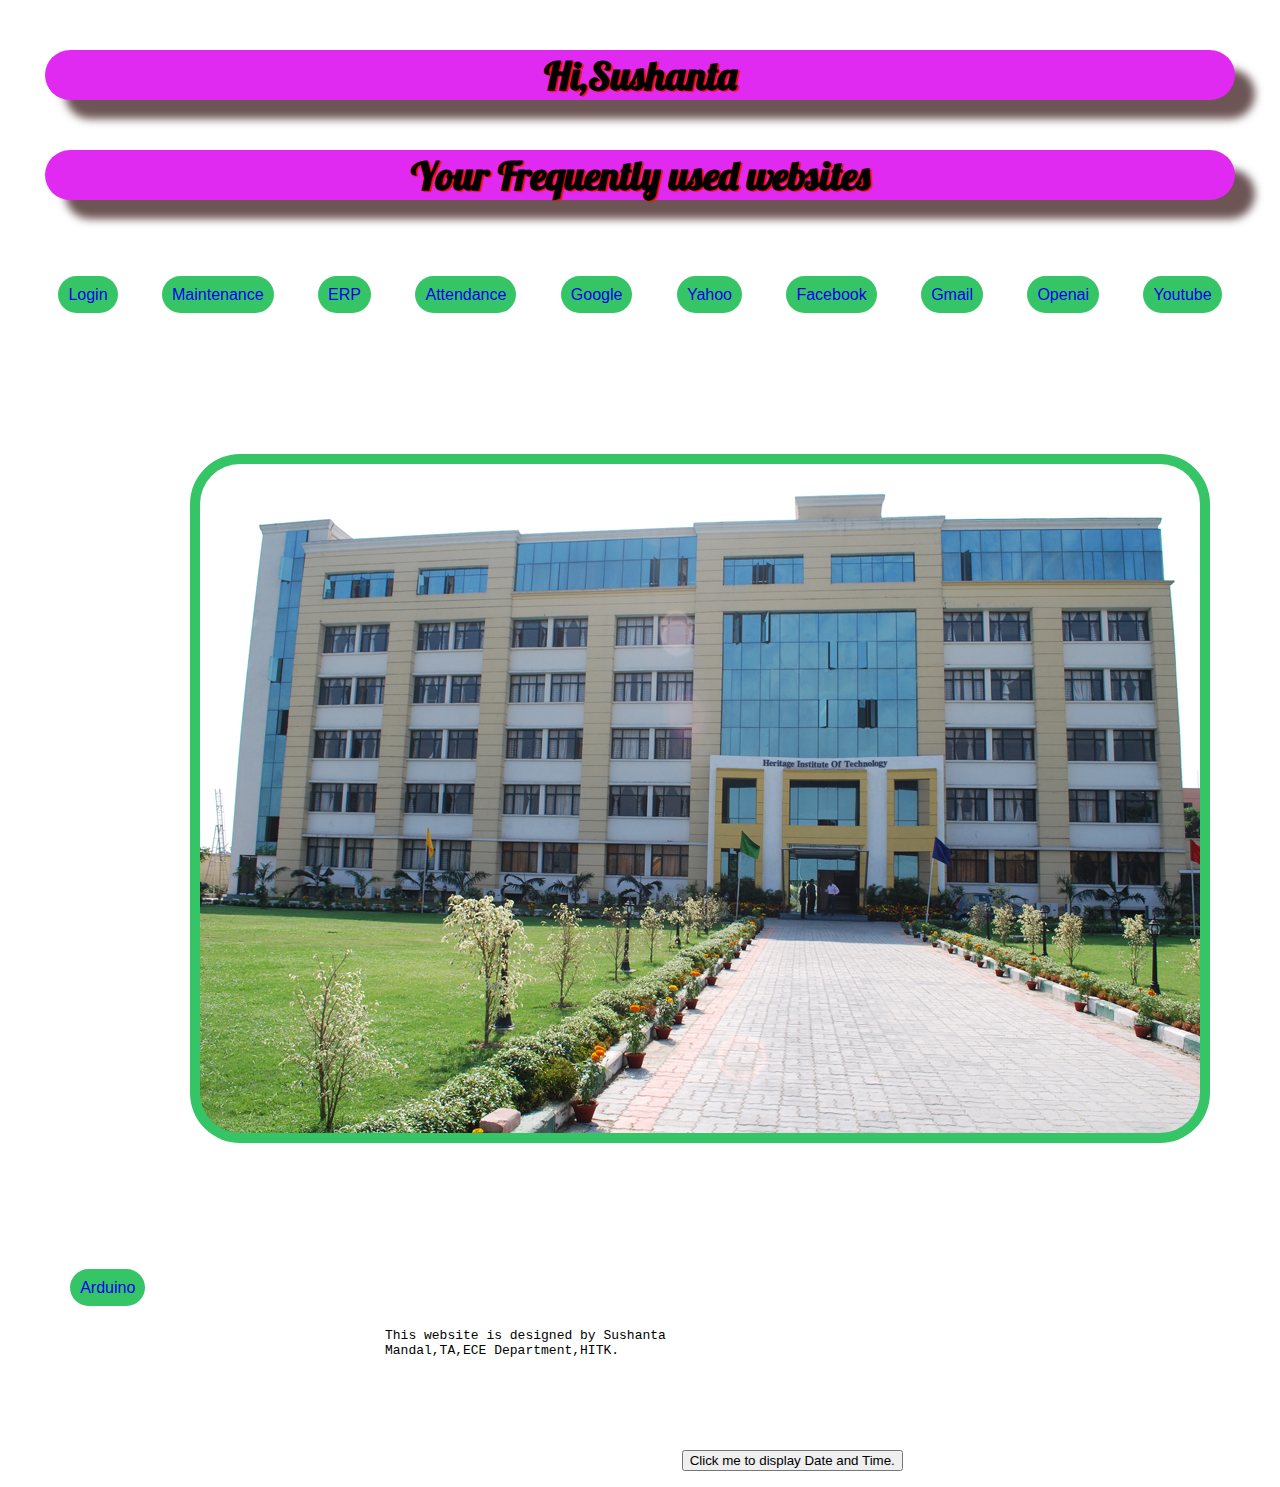
<file: index.html>
<!DOCTYPE html>
<html lang="en">


<head>
    <meta charset="UTF-8">
    <meta name="viewport" content="width=device-width, initial-scale=1.0">
    <title>My Frequently used website</title>
    <link rel="icon" href="../icon/favicon.ico">
    <link rel="stylesheet" href="../css/first.css">
    <!-- <link rel="preconnect" href="https://fonts.gstatic.com"> -->
    <!-- <link href="https://fonts.googleapis.com/css2?family=Nerko+One&display=swap" rel="stylesheet"> -->
    <link rel="preconnect" href="https://fonts.gstatic.com">
    <link href="https://fonts.googleapis.com/css2?family=Lobster&family=Nerko+One&display=swap" rel="stylesheet">


</head>


<body>
    <h1>Hi,Sushanta</h1>

    <h2>Your Frequently used websites</h2><br><br>
    <div class="container">
        <a href="http://10.10.10.10:8090/" class="atb" id="atb7" target="_blank">Login</a>
        <a href="http://172.16.0.6:5056/" class="atb" id="atb8" target="_blank">Maintenance</a>
        <a href="http://172.16.0.6:82/" class="atb" id="atb9" target="_blank"> ERP</a>
        <a href="http://172.16.0.6:8081/Form/Login.aspx" class="atb" id="atb10" target="_blank"> Attendance</a>
        <a href="https://www.google.com" class="atb" id="atb1" target="_blank"> Google</a>
        <a href="https://www.yahoo.com" class="atb" id="atb2" target="_blank"> Yahoo</a>
        <a href="https://www.Facebook.com" class="atb" id="atb3" target="_blank">Facebook</a>
        <a href="https://www.gmail.com" class="atb" id="atb4" target="_blank">Gmail</a>
        <a href="https://https://chat.openai.com/" class="atb" id="atb5" target="_blank">Openai</a>
        <a href="https://www.youtube.com/" class="atb" id="atb6" target="_blank">Youtube</a>
        <a href="https://docs.arduino.cc/arduino-cloud/" class="atb" id="atb11" target="_blank"> Arduino</a>

        <picture>
            <source media="(min-width:650px)" srcset="../image/HITK.png">
            <source media="(min-width:200px)" srcset="../image/hitk2.webp">
            <img class="atb" id="atb12" src="../image/HITK.png" alt="HITK Photo" style="width:auto;">
        </picture>

    </div><br>
    <embed id="atb13" src="../text.txt">

    <button type="button" onclick="document.getElementById('demo').innerHTML = Date()">
        Click me to display Date and Time.</button>

    <p id="demo"></p>
    


</body>

</html>
</file>
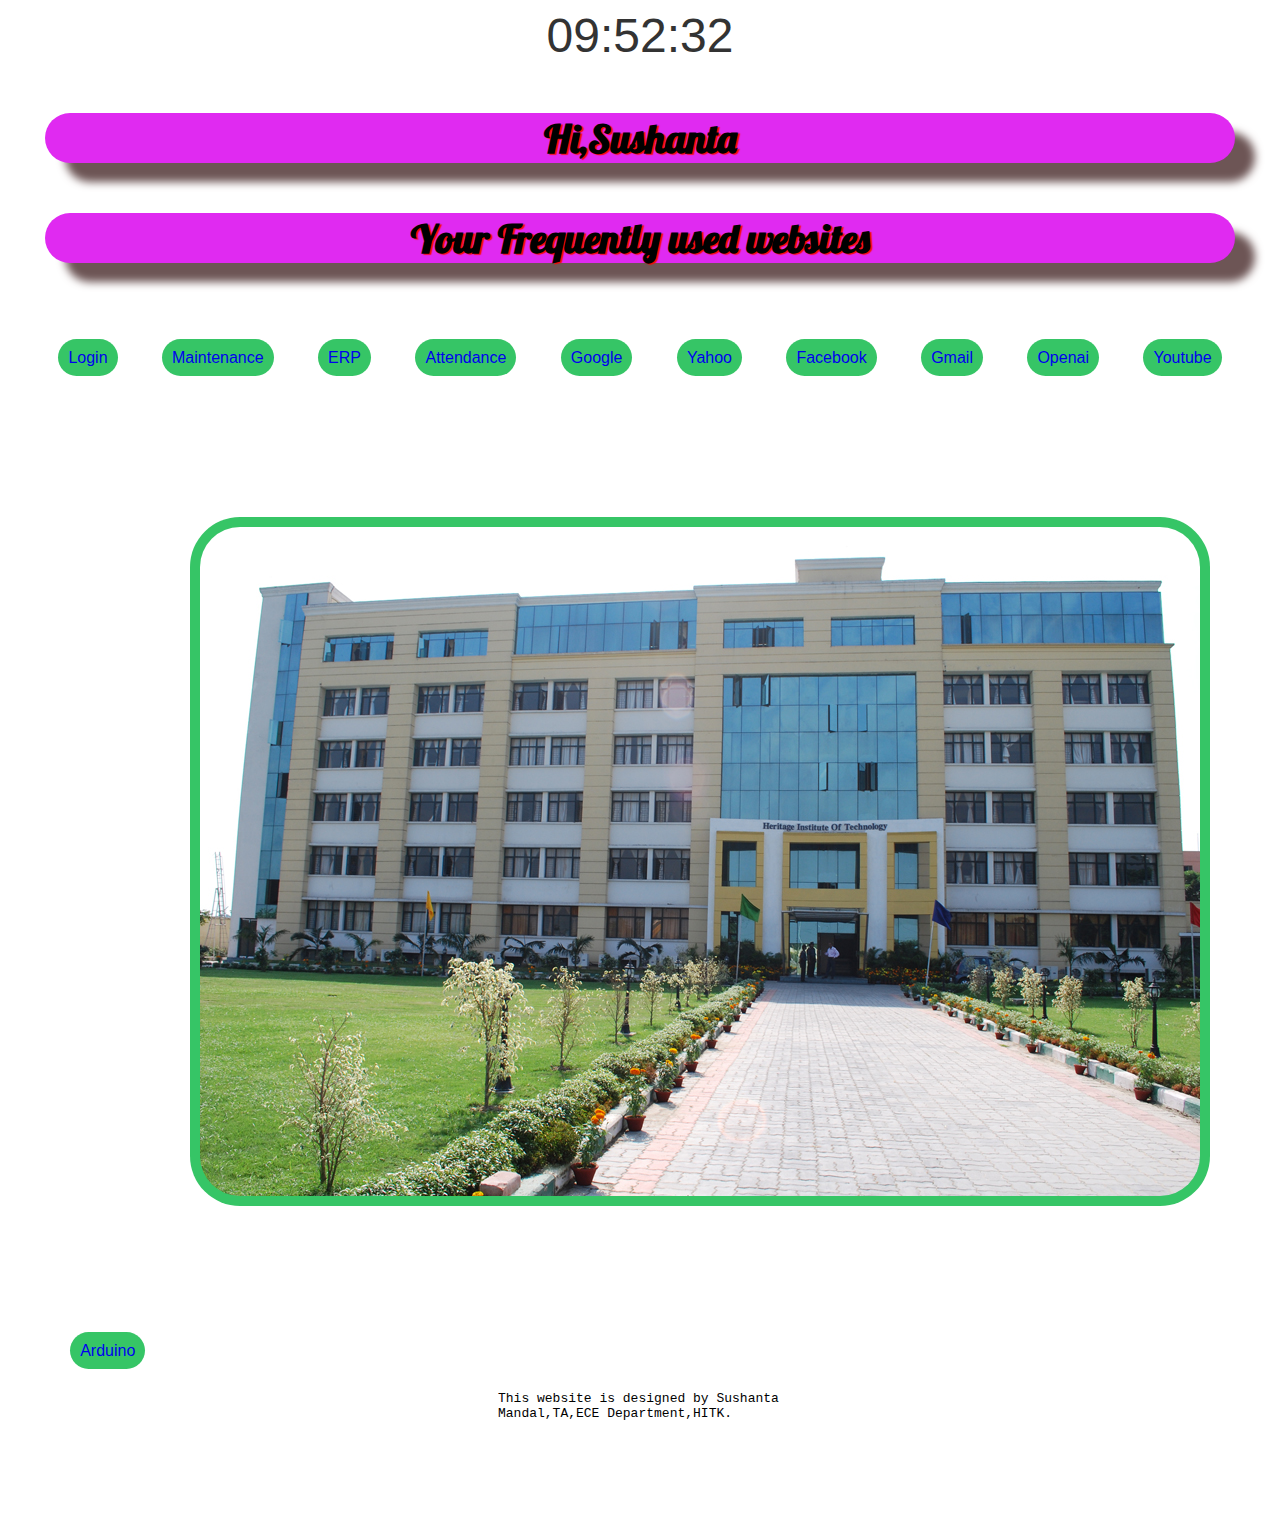
<file: html/index.html>
<!DOCTYPE html>
<html lang="en">


<head>
    <meta charset="UTF-8">
    <meta name="viewport" content="width=device-width, initial-scale=1.0">
    <title>My Frequently used website</title>
    <link rel="icon" href="../icon/favicon.ico">
    <link rel="stylesheet" href="../css/first.css">
    <!-- <link rel="preconnect" href="https://fonts.gstatic.com"> -->
    <!-- <link href="https://fonts.googleapis.com/css2?family=Nerko+One&display=swap" rel="stylesheet"> -->
    <link rel="preconnect" href="https://fonts.gstatic.com">
    <link href="https://fonts.googleapis.com/css2?family=Lobster&family=Nerko+One&display=swap" rel="stylesheet">


</head>


<body>
    <!-- <h1>Real-Time Digital Clock</h1> -->
    <div id="clock">00:00:00</div>
    <script>
        function updateClock() {
            const now = new Date();
            const hours = String(now.getHours()).padStart(2, '0');
            const minutes = String(now.getMinutes()).padStart(2, '0');
            const seconds = String(now.getSeconds()).padStart(2, '0');
            const currentTime = `${hours}:${minutes}:${seconds}`;
            document.getElementById('clock').textContent = currentTime;
        }
        setInterval(updateClock, 1000);
        updateClock(); // Initial call to set the clock immediately
    </script>

    <h1>Hi,Sushanta</h1>
    <h2>Your Frequently used websites</h2><br><br>
    <div class="container">
        <a href="http://10.10.10.10:8090/" class="atb" id="atb7" target="_blank">Login</a>
        <a href="http://172.16.0.6:5056/" class="atb" id="atb8" target="_blank">Maintenance</a>
        <a href="http://172.16.0.6:82/" class="atb" id="atb9" target="_blank"> ERP</a>
        <a href="http://172.16.0.6:8081/Form/Login.aspx" class="atb" id="atb10" target="_blank"> Attendance</a>
        <a href="https://www.google.com" class="atb" id="atb1" target="_blank"> Google</a>
        <a href="https://www.yahoo.com" class="atb" id="atb2" target="_blank"> Yahoo</a>
        <a href="https://www.Facebook.com" class="atb" id="atb3" target="_blank">Facebook</a>
        <a href="https://www.gmail.com" class="atb" id="atb4" target="_blank">Gmail</a>
        <a href="https://https://chat.openai.com/" class="atb" id="atb5" target="_blank">Openai</a>
        <a href="https://www.youtube.com/" class="atb" id="atb6" target="_blank">Youtube</a>
        <a href="https://docs.arduino.cc/arduino-cloud/" class="atb" id="atb11" target="_blank"> Arduino</a>

        <picture>
            <source media="(min-width:650px)" srcset="../image/HITK.png">
            <source media="(min-width:200px)" srcset="../image/hitk2.webp">
            <img class="atb" id="atb12" src="../image/HITK.png" alt="HITK Photo" style="width:auto;">
        </picture>

    </div><br>
    <embed id="atb13" src="../text.txt">





</body>

</html>
</file>
<file: css/first.css>
.container {
    flex-wrap: wrap;
}

h1,
h2 {
    margin: 50px 37px;
    border: 10px 10px rgb(8, 1, 1);
    background-color: rgb(224 42 241);
    box-shadow: 20px 19px 9px rgb(109, 85, 85);
    border-radius: 50px;
    /* display:inline-block; */
    text-align: center;
    text-shadow: 2px 1px 1px rgb(249 10 0);
    font-size: 40px;
    /* font-family: 'Nerko One', cursive; */
    font-family: 'Lobster', cursive;
}

.atb {
    background-color: rgb(54, 197, 102);
    padding: 10px;
    margin: 150px 20px;
    border-radius: 50px;
    /*font-family: 'Nerko One', cursive; */
    text-decoration: none;
}

.atb:hover {
    background-color: rgb(235, 118, 163);
    /*font-weight: bold;*/
    box-shadow: 5px 5px 5px rgb(226, 107, 107)
}



#atb13 {
    font-size: 500px;
    
}

body {
    font-family: Arial, sans-serif;
    text-align: center;
    /* margin-top: 20%; */
}
#clock {
    font-size: 3em;
    color: #333;
}
</file>
